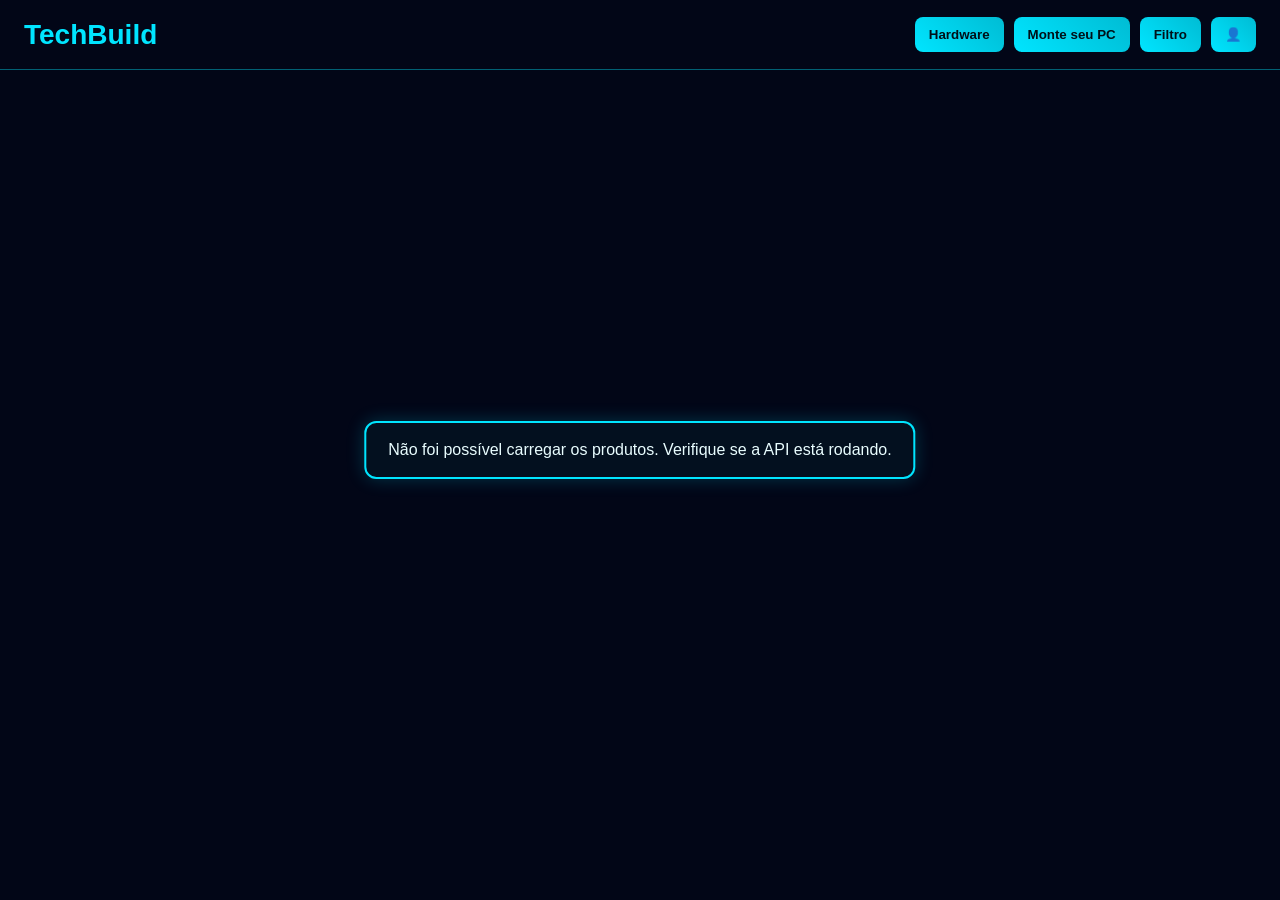
<file: Desktop/PIM/html/index.html>
<!DOCTYPE html>
<html lang="pt-br">
<head>
  <meta charset="UTF-8" />
  <meta name="viewport" content="width=device-width, initial-scale=1.0" />
  <title>TechBuild</title>
  <link rel="stylesheet" href="style.css" />
</head>
<body>

  <div id="overlayLaterais" onclick="fecharTodasLaterais()"></div>

  <header class="topo">
    <div class="logo">TechBuild</div>

    <nav class="menu-topo">
      <button class="btn-topo" onclick="pagina('hardware')">Hardware</button>
      <button class="btn-topo" onclick="pagina('monte')">Monte seu PC</button>
      <button class="btn-topo" onclick="toggleFiltro()">Filtro</button>
      <button id="btnCarrinhoTopo" class="btn-topo" onclick="toggleCarrinho()">Carrinho</button>
      <button class="btn-topo btn-usuario" onclick="toggleUsuario()">👤</button>
    </nav>
  </header>

  <aside id="filtro" class="painel-lateral filtro">
    <button class="btn-fechar" onclick="toggleFiltro()">✕</button>

    <h2>Filtro</h2>

      <div class="bloco-filtro">
        <label class="label-filtro">Preço</label>

        <div class="range-wrapper">

          <div class="range-duplo">
            <input type="range" id="rangeMin" min="0" max="30000" value="0">
            <input type="range" id="rangeMax" min="0" max="30000" value="30000">
          </div>

          <p id="valorRange"></p>

        </div>
      </div>

      <div class="range-legenda">
        <span>R$ 0</span>
        <span id="valorRangeTexto">R$ 30000</span>
      </div>
    </div>
  </aside>

  <aside id="carrinho" class="painel-lateral carrinho">
    <button class="btn-fechar" onclick="toggleCarrinho()">✕</button>

    <h2>Carrinho</h2>

    <div class="carrinho-secao">
      <h3>Produtos avulsos</h3>
      <ul id="listaCarrinho"></ul>
    </div>

    <div class="carrinho-secao">
      <h3>PC montado</h3>
      <ul id="listaCarrinhoPC"></ul>
    </div>

    <p id="totalCarrinho" class="total-carrinho">Total: R$ 0</p>
    <button class="btn-login" onclick="finalizarCompra()">Finalizar compra</button>
  </aside>

  <aside id="usuarioBarra" class="painel-lateral usuario-barra">
    <button class="btn-fechar" onclick="toggleUsuario()">✕</button>

    <h2>Login</h2>
    <div id="infoUsuario" style="margin-bottom: 15px;">
      <div id="usuarioNome" style="font-weight: bold;"></div>
      <div id="usuarioEmail" style="font-size: 12px; opacity: 0.7;"></div>
    </div>

    <div id="usuarioLogadoArea" style="display:none;">
      <p id="textoUsuarioLogado"></p>
      <button class="btn-login" onclick="mostrarMinhasCompras()">Minhas compras</button>
      <button id="btnPainelAdmin" class="btn-login" onclick="abrirPainelAdmin()" style="display:none;">Painel de controle</button>
      <button class="btn-criar-menor" onclick="logout()">Sair</button>
    </div>

    <div id="loginArea">
      <label>Email</label>
      <input type="email" id="loginEmail" class="campo-login">

      <label>Senha</label>
      <input type="password" id="loginSenha" class="campo-login">

      <button class="btn-login" onclick="fazerLogin()">Login</button>
      <button class="btn-criar-menor" onclick="mostrarCriarConta()">Criar conta</button>
    </div>

    <div id="criarContaArea" style="display:none;">
      <h3>Criar conta</h3>

      <label>Nome</label>
      <input id="criarNome" class="campo-login" placeholder="Nome de usuário"> <!-- 🔥 ADD -->

      <label>Email</label>
      <input type="email" id="criarEmail" class="campo-login">

      <label>Senha</label>
      <input type="password" id="criarSenha" class="campo-login">

      <label>Confirmar senha</label>
      <input type="password" id="confirmarSenha" class="campo-login">

      <button class="btn-login" onclick="criarConta()">Criar conta</button>
      <button class="btn-criar-menor" onclick="voltarLogin()">Voltar</button>
    </div>

    <div id="minhasComprasArea" style="display:none;">
      <h3>Minhas compras</h3>
      <div id="listaMinhasCompras"></div>
      <button class="btn-criar-menor" onclick="voltarUsuarioNormal()">Voltar</button>
    </div>
  </aside>

  <div id="toast" class="toast"></div>
  <div id="msg" class="msg-centro"></div>

  <main id="hardware" class="pagina pagina-ativa">
    <section id="produtos" class="grid-produtos"></section>
  </main>

  <main id="monte" class="pagina">
    <section class="cabecalho-monte">
      <h2>Monte seu PC</h2>

      <div class="botoes-fixos">
        <button onclick="filtrarTipoMonte('CPU')">CPU</button>
        <button onclick="filtrarTipoMonte('GPU')">GPU</button>
        <button onclick="filtrarTipoMonte('RAM')">Memória RAM</button>
        <button onclick="filtrarTipoMonte('PlacaMae')">Placa-mãe</button>
        <button onclick="filtrarTipoMonte('SSD')">SSD</button>
        <button onclick="filtrarTipoMonte('HD')">HD</button>
        <button onclick="filtrarTipoMonte('SSDNVME')">NVMe</button>
        <button onclick="filtrarTipoMonte('Fonte')">Fonte</button>
        <button onclick="filtrarTipoMonte('Gabinete')">Gabinete</button>
      </div>

      <div class="barra-busca-estoque" style="
          background:#020617;
          padding:10px 0;
          margin-top:10px;
        ">
        <input 
          type="text" 
          id="buscaMonte" 
          placeholder="Buscar produto por nome..."
          class="campo-login"
          oninput="filtrarProdutosMonte()"
        >
      </div>
    </section>

    <section id="produtosMonte" class="grid-produtos"></section>
    
    <section class="resumo-monte">
      <h3>Seu PC</h3>
      <ul id="listaMonte"></ul>

      <p id="totalMonte" class="total-carrinho">Total do PC: R$ 0</p>

      <button class="btn-finalizar" onclick="finalizarPC()">
        Adicionar montagem ao carrinho
      </button>
    </section>
  </main>

  <main id="painel" class="pagina">
    <section class="cabecalho-monte">
      <h2>Painel de Controle</h2>

      <div class="botoes-fixos">
        <button onclick="mostrarSecaoPainel('estoque')">Estoque</button>
        <button onclick="mostrarSecaoPainel('novoProduto')">Novo produto</button>
        <button onclick="mostrarSecaoPainel('criarAdmin')">Criar Admin</button>
        <button onclick="mostrarSecaoPainel('vendas')">Vendas</button>
      </div>

      <div class="barra-busca-estoque" style="
          background:#020617;
          padding:10px 0;
          margin-top:10px;
        ">
        <input 
          type="text" 
          id="buscaVendas" 
          placeholder="Buscar por ID, nome ou email..."
          class="campo-login"
          oninput="filtrarVendas()"
        >
        <input
          type="text"
          id="buscaEstoque"
          placeholder="Buscar por nome ou ID..."
          class="campo-login"
          oninput="filtrarEstoque()"
          style="display:none;"
        >
      </div>
    </section>
      <div id="secaoVendas" class="pagina">
    <h2>Histórico de Vendas</h2>
    <table class="tabela-estoque">
      <thead>
        <tr>
          <th>ID</th>
          <th>Itens</th>
          <th>Qtd total</th>
          <th>Total</th>
          <th>Status</th>
          <th>Data</th>   
        </tr>
      </thead>
      <tbody id="tabelaVendas"></tbody>
    </table>

  </div>
    <div id="secaoEstoque" style="display:block;">
      <div id="listaEstoque"></div>
    </div>

    <div id="secaoNovoProduto" style="display:none;">
      <h3>Novo produto</h3>

      <input id="novoNome" placeholder="Nome" class="campo-login">
      <select id="novoTipo" class="campo-login">
        <option value="CPU">CPU</option>
        <option value="GPU">GPU</option>
        <option value="RAM">RAM</option>
        <option value="PlacaMae">Placa-mãe</option>
        <option value="SSD">SSD</option>
        <option value="HD">HD</option>
        <option value="SSDNVME">NVMe</option>
        <option value="Fonte">Fonte</option>
        <option value="Gabinete">Gabinete</option>
      </select>
      <input id="novoPreco" type="number" placeholder="Preço" class="campo-login">
      <input id="novoSocket" placeholder="Socket" class="campo-login">
      <input id="novoConsumo" type="number" placeholder="Consumo energia" class="campo-login">
      <input id="novoQuantidade" type="number" placeholder="Quantidade" class="campo-login">
      <input id="novoPotencia" type="number" placeholder="Potência (apenas fonte)" class="campo-login">
      <input type="file" id="novoImagemFile" accept="image/png, image/jpeg" class="input-file">

      <button class="btn-login" onclick="criarProduto()">Criar produto</button>
    </div>

    <div id="secaoCriarAdmin" style="display:none;">
      <h3>Criar administrador</h3>

      <label>Email</label>
      <input type="email" id="adminEmail" class="campo-login">

      <label>Senha</label>
      <input type="password" id="adminSenha" class="campo-login">

      <label>Confirmar senha</label>
      <input type="password" id="adminConfirmarSenha" class="campo-login">

      <button class="btn-login" onclick="criarAdmin()">Criar Admin</button>
    </div>
  </main>

  <script>
    const API = "https://localhost:7011/api/Produtos";

    let produtos = [];
    let carrinho = [];
    let carrinhoPC = [];
    let monte = [];
    let tipoAtualMonte = null;
    let usuarioLogado = null;
    let produtosEstoque = [];
    let produtoEditandoId = null;
    let vendasCache = [];

    function corStatus(status) {
      if (status === "Concluida") return "#00ff88";
      if (status === "Cancelada") return "#ff4d4d";
      if (status === "Parcial") return "#ffaa00";
      return "#ccc";
    }

    function toggleVenda(compraId) {
      const el = document.getElementById(`detalhe-${compraId}`);
      if (!el) return;

      el.style.display = el.style.display === "none" ? "table-row" : "none";
    }

    function isAdminLogin() {
      return !!(usuarioLogado && usuarioLogado.isAdmin === true);
    }

    function abrirOverlay() {
      document.getElementById("overlayLaterais").classList.add("ativo");
    }

    function fecharOverlay() {
      document.getElementById("overlayLaterais").classList.remove("ativo");
    }

    function resetarBarraUsuario() {
      document.getElementById("minhasComprasArea").style.display = "none";
      document.getElementById("criarContaArea").style.display = "none";

      const btnPainelAdmin = document.getElementById("btnPainelAdmin");

      if (usuarioLogado) {
        document.getElementById("usuarioLogadoArea").style.display = "block";
        document.getElementById("loginArea").style.display = "none";
        btnPainelAdmin.style.display = isAdminLogin() ? "block" : "none";
      } else {
        document.getElementById("usuarioLogadoArea").style.display = "none";
        document.getElementById("loginArea").style.display = "block";
        btnPainelAdmin.style.display = "none";
      }
    }

    function fecharTodasLaterais() {
      document.getElementById("filtro").classList.remove("ativo");
      document.getElementById("carrinho").classList.remove("ativo");
      document.getElementById("usuarioBarra").classList.remove("ativo");
      fecharOverlay();
      resetarBarraUsuario();
    }

    function toggleFiltro() {
      const el = document.getElementById("filtro");
      const vaiAbrir = !el.classList.contains("ativo");
      fecharTodasLaterais();

      if (vaiAbrir) {
        el.classList.add("ativo");
        abrirOverlay();
      }
    }

    function toggleCarrinho() {
      const el = document.getElementById("carrinho");
      const vaiAbrir = !el.classList.contains("ativo");
      fecharTodasLaterais();

      if (vaiAbrir) {
        el.classList.add("ativo");
        abrirOverlay();
      }
    }

    function toggleUsuario() {
      const el = document.getElementById("usuarioBarra");
      const vaiAbrir = !el.classList.contains("ativo");
      fecharTodasLaterais();

      if (vaiAbrir) {
        resetarBarraUsuario();

        let usuario = null;

        try {
          usuario = JSON.parse(localStorage.getItem("usuario"));
        } catch {
          usuario = null;
        }

        if (usuario) {
          let nome = usuario.nome || "Usuário";

          // 🔥 adiciona tag de admin
          if (usuario.isAdmin) {
            nome += " (Admin)";
          }

          document.getElementById("usuarioNome").innerText = nome;
          document.getElementById("usuarioEmail").innerText = usuario.email;

        } else {
          document.getElementById("usuarioNome").innerText = "Não logado";
          document.getElementById("usuarioEmail").innerText = "";
        }

        el.classList.add("ativo");
        abrirOverlay();
      }
    }

    function abrirPainelAdmin() {
      if (!isAdminLogin()) {
        msg("Acesso permitido apenas para administrador.");
        return;
      }

      fecharTodasLaterais();
      pagina('painel');
      mostrarSecaoPainel('estoque');
      carregarEstoque();
    }
    async function carregarVendas() {
      try {
        const res = await fetch("https://localhost:7011/api/Vendas");
        const vendas = await res.json();

        vendasCache = vendas;

        if (vendas.length === 0) {
          document.getElementById("tabelaVendas").innerHTML =
            "<tr><td colspan='6'>Nenhuma venda</td></tr>";
          return;
        }

        // 🔥 ESSA LINHA QUE FALTAVA
        renderizarVendas(vendas);

      } catch (e) {
        console.error(e);
      }
    }

      function filtrarVendas() {
        const termo = document.getElementById("buscaVendas").value.toLowerCase();

        const filtradas = vendasCache.filter(v =>
          String(v.compraId).includes(termo) ||
          (v.usuarioNome && v.usuarioNome.toLowerCase().includes(termo))
        );

        renderizarVendas(filtradas);
      }

    function renderizarVendas(vendas) {

      const tabela = document.getElementById("tabelaVendas");
      tabela.innerHTML = "";

      const agrupado = {};

      // 🔥 1. AGRUPAR
      vendas.forEach(v => {
        if (!agrupado[v.compraId]) {
          agrupado[v.compraId] = {
            compraId: v.compraId,
            data: v.data,
            usuario: v.usuarioNome,
            itens: [],
            status: null
          };
        }

        agrupado[v.compraId].itens.push(v);
      });

      // 🔥 2. CALCULAR STATUS
      Object.values(agrupado).forEach((c, index) => {
        const itens = c.itens;

        const todosCancelados = itens.every(i => (i.status || "") === "Cancelada");
        const todosConcluidos = itens.every(i => (i.status || "") === "Concluida");

        if (todosCancelados) c.status = "Cancelada";
        else if (todosConcluidos) c.status = "Concluida";
        else c.status = "Parcial";
      });

      // 🔥 3. RENDERIZAR
      Object.values(agrupado).forEach((c, index) => {

        const total = c.itens.reduce((s, i) => s + (i.preco * i.quantidade), 0);
        const quantidadeTotal = c.itens.reduce((s, i) => s + i.quantidade, 0);
        let itensVenda = c.itens.filter(i => i.origem === "Carrinho");
        let itensPC = c.itens.filter(i => i.origem === "MontePC");


        tabela.innerHTML += `
          <tr onclick="toggleVenda(${c.compraId})" class="linha-venda ${index % 2 === 0 ? 'par' : 'impar'}">
            <td>#${String(c.compraId).padStart(6, '0')}</td>
            <td>${c.itens.length} item(s)</td>
            <td>${quantidadeTotal}</td>
            <td>R$ ${total.toLocaleString("pt-BR")}</td>
            <td style="color:${corStatus(c.status)}">${c.status}</td>
            <td>${c.data ? new Date(c.data).toLocaleString("pt-BR") : "-"}</td>
          </tr>

          <tr id="detalhe-${c.compraId}" style="display:none;">
            <td colspan="6">
              <div class="detalhe-venda">

                <p><b>Usuário:</b> ${c.usuario || "Desconhecido"}</p>

                ${itensVenda.length > 0 ? `
                  <p style="margin-top:10px;"><b>🛒 Venda:</b></p>
                  ${itensVenda.map(i => `
                    <p>• ${i.produtoNome} x${i.quantidade} - R$ ${i.preco.toLocaleString("pt-BR")}</p>
                  `).join("")}
                ` : ""}

                ${itensPC.length > 0 ? `
                  <p style="margin-top:10px;"><b>🖥️ Monte seu PC:</b></p>
                  ${itensPC.map(i => `
                    <p>• ${i.produtoNome} x${i.quantidade} - R$ ${i.preco.toLocaleString("pt-BR")}</p>
                  `).join("")}
                ` : ""}

                <p style="margin-top:10px;"><b>Total:</b> R$ ${total.toLocaleString("pt-BR")}</p>

                ${c.status !== "Cancelada" ? `
                  <button onclick="event.stopPropagation(); cancelarCompra(${c.compraId})">
                    Cancelar compra
                  </button>
                ` : `<span style="color:red">Cancelada</span>`}

              </div>
            </td>
                      </tr>
        `;
      });
    }

    function mostrarSecaoPainel(secao) {
      document.getElementById("secaoEstoque").style.display = "none";
      document.getElementById("secaoNovoProduto").style.display = "none";
      document.getElementById("secaoCriarAdmin").style.display = "none";
      document.getElementById("secaoVendas").style.display = "none"; // 🔥 ADD

      // Ocultar todas as barras de busca
      document.getElementById("buscaVendas").style.display = "none";
      document.getElementById("buscaEstoque").style.display = "none";

      if (secao === "estoque") {
        document.getElementById("secaoEstoque").style.display = "block";
        document.getElementById("buscaEstoque").style.display = "block";
        carregarEstoque();
      }

      if (secao === "novoProduto") {
        document.getElementById("secaoNovoProduto").style.display = "block";
      }

      if (secao === "criarAdmin") {
        document.getElementById("secaoCriarAdmin").style.display = "block";
      }

      // 🔥 NOVO
      if (secao === "vendas") {
        document.getElementById("secaoVendas").style.display = "block";
        document.getElementById("buscaVendas").style.display = "block";
        carregarVendas();
      }
    }

    function precisaEstarLogado() {
      if (!usuarioLogado) {
        msg("Você precisa fazer login antes.");
        return true;
      }
      return false;
    }

    function atualizarVisibilidadeCarrinho() {
      const btnCarrinho = document.getElementById("btnCarrinhoTopo");
      if (!btnCarrinho) return;

      btnCarrinho.style.display = usuarioLogado ? "inline-block" : "none";
    }

    function atualizarAreaUsuario() {
      const areaLogado = document.getElementById("usuarioLogadoArea");
      const loginArea = document.getElementById("loginArea");
      const criarContaArea = document.getElementById("criarContaArea");
      const minhasComprasArea = document.getElementById("minhasComprasArea");
      const texto = document.getElementById("textoUsuarioLogado");
      const btnPainelAdmin = document.getElementById("btnPainelAdmin");

      if (usuarioLogado) {
        areaLogado.style.display = "block";
        loginArea.style.display = "none";
        criarContaArea.style.display = "none";
        minhasComprasArea.style.display = "none";
        btnPainelAdmin.style.display = isAdminLogin() ? "block" : "none";
      } else {
        areaLogado.style.display = "none";
        loginArea.style.display = "block";
        criarContaArea.style.display = "none";
        minhasComprasArea.style.display = "none";
        btnPainelAdmin.style.display = "none";
      }
    }

    function logout() {
      usuarioLogado = null;
      localStorage.removeItem("usuario");

      carrinho = [];
      carrinhoPC = [];
      monte = [];

      atualizarCarrinho();
      atualizarMonte();

      atualizarAreaUsuario();
      atualizarVisibilidadeCarrinho();

      fecharTodasLaterais();
      pagina('hardware');

      msg("Logout realizado com sucesso.");
    }

    function mostrarCriarConta() {
      document.getElementById("loginArea").style.display = "none";
      document.getElementById("criarContaArea").style.display = "block";
      document.getElementById("usuarioLogadoArea").style.display = "none";
      document.getElementById("minhasComprasArea").style.display = "none";
    }

    function voltarLogin() {
      document.getElementById("criarContaArea").style.display = "none";
      document.getElementById("loginArea").style.display = "block";
    }

    function voltarUsuarioNormal() {
      document.getElementById("minhasComprasArea").style.display = "none";
      atualizarAreaUsuario();
    }

    async function criarConta() {
      const nome = document.getElementById("criarNome").value.trim();
      const email = document.getElementById("criarEmail").value.trim();
      const senha = document.getElementById("criarSenha").value.trim();
      const confirmarSenha = document.getElementById("confirmarSenha").value.trim();

      if (!nome || !email || !senha || !confirmarSenha) {
        msg("Preencha todos os campos.");
        return;
      }

      if (nome.length < 3) {
        msg("O nome deve ter no mínimo 3 caracteres.");
        return;
      }

      if (!email.endsWith("@gmail.com") && !email.endsWith("@hotmail.com")) {
        msg("Email inválido. Use apenas @gmail.com ou @hotmail.com.");
        return;
      }

      if (senha.length < 5) {
        msg("A senha deve ter no mínimo 5 caracteres.");
        return;
      }

      const senhaValida = /^[A-Za-z0-9!@#$%^&*()_\-+=\[\]{};:,.?/\\|]+$/;
      if (!senhaValida.test(senha)) {
        msg("A senha só pode conter caracteres válidos.");
        return;
      }

      if (senha !== confirmarSenha) {
        msg("As senhas não coincidem.");
        return;
      }

      try {
        const res = await fetch("https://localhost:7011/api/Usuarios/criar-conta", {
          method: "POST",
          headers: { "Content-Type": "application/json" },
          body: JSON.stringify({ nome, email, senha }) // 🔥 ADD NOME AQUI
        });

        const data = await res.json();

        if (!res.ok) {
          msg(data.mensagem || "Não foi possível criar a conta.");
          return;
        }

        msg("Conta criada com sucesso.");

        // limpa campos
        document.getElementById("criarNome").value = "";
        document.getElementById("criarEmail").value = "";
        document.getElementById("criarSenha").value = "";
        document.getElementById("confirmarSenha").value = "";

        voltarLogin();

      } catch (e) {
        msg("Erro ao criar conta.");
        console.error(e);
      }
    }

    async function fazerLogin() {
      const email = document.getElementById("loginEmail").value.trim();
      const senha = document.getElementById("loginSenha").value.trim();

      if (!email || !senha) {
        msg("Preencha email e senha.");
        return;
      }

      try {
        const res = await fetch("https://localhost:7011/api/Usuarios/login", {
          method: "POST",
          headers: { "Content-Type": "application/json" },
          body: JSON.stringify({ email, senha })
        });

        const data = await res.json();

        if (!res.ok) {
          msg(data.mensagem || "Senha inválida.");
          return;
        }

        localStorage.setItem("usuario", JSON.stringify(data));

        // 🔥 ESSENCIAL
        usuarioLogado = data;
        atualizarVisibilidadeCarrinho();

        msg("Login realizado com sucesso.");

        toggleUsuario();

      } catch (e) {
        msg("Erro ao fazer login.");
        console.error(e);
      }
    }

    async function criarAdmin() {
      if (!isAdminLogin()) {
        msg("Apenas administrador pode criar outro administrador.");
        return;
      }

      const email = document.getElementById("adminEmail").value.trim();
      const senha = document.getElementById("adminSenha").value.trim();
      const confirmarSenha = document.getElementById("adminConfirmarSenha").value.trim();

      if (!email || !senha || !confirmarSenha) {
        msg("Preencha todos os campos.");
        return;
      }

      if (!email.endsWith("@gmail.com") && !email.endsWith("@hotmail.com")) {
        msg("Email inválido. Use apenas @gmail.com ou @hotmail.com.");
        return;
      }

      if (senha.length < 5) {
        msg("A senha deve ter no mínimo 5 caracteres.");
        return;
      }

      const senhaValida = /^[A-Za-z0-9!@#$%^&*()_\-+=\[\]{};:,.?/\\|]+$/;
      if (!senhaValida.test(senha)) {
        msg("A senha só pode conter letras, números e caracteres especiais permitidos.");
        return;
      }

      if (senha !== confirmarSenha) {
        msg("As senhas não coincidem.");
        return;
      }

      try {
        const res = await fetch("https://localhost:7011/api/Usuarios/criar-admin", {
          method: "POST",
          headers: { "Content-Type": "application/json" },
          body: JSON.stringify({
            adminId: usuarioLogado.id,
            email,
            senha,
            confirmarSenha
          })
        });

        const data = await res.json();

        if (!res.ok) {
          msg(data.mensagem || "Não foi possível criar o administrador.");
          return;
        }

        msg("Administrador criado com sucesso.");
        document.getElementById("adminEmail").value = "";
        document.getElementById("adminSenha").value = "";
        document.getElementById("adminConfirmarSenha").value = "";
      } catch (e) {
        msg("Erro ao criar administrador.");
        console.error(e);
      }
    }

    async function carregar() {
      try {
        const res = await fetch(API);
        if (!res.ok) throw new Error("Falha ao carregar produtos.");
        produtos = await res.json();
        mostrarHardware(produtos);
      } catch (e) {
        msg("Não foi possível carregar os produtos. Verifique se a API está rodando.");
        console.error(e);
      }
      if (!tipoAtualMonte) {
      mostrarMonte(produtos); // 🔥 mostra tudo
    }
    }

    function pagina(nome) {
      document.getElementById("hardware").classList.remove("pagina-ativa");
      document.getElementById("monte").classList.remove("pagina-ativa");
      document.getElementById("painel").classList.remove("pagina-ativa");
      document.getElementById(nome).classList.add("pagina-ativa");

      // Quando abrir o painel, carregar vendas
      if (nome === "painel") {
        mostrarSecaoPainel("vendas");
      }
    }

    function toast(texto) {
      msg(texto);
    }

    function msg(texto) {
      const m = document.getElementById("msg");
      m.innerText = texto;
      m.classList.add("ativo");
      setTimeout(() => m.classList.remove("ativo"), 2400);
    }

    function formatarPreco(valor) {
      return Number(valor).toLocaleString("pt-BR");
    }

    function nomeTipoExibicao(tipo) {
      if (tipo === "RAM" || tipo === "Memoria RAM") return "Memória RAM";
      if (tipo === "PlacaMae") return "Placa-mãe";
      if (tipo === "SSDNVME") return "NVMe";
      return tipo;
    }

    function tipoEquivalente(tipo) {
      if (tipo === "RAM" || tipo === "Memoria RAM") return "RAM";
      return tipo;
    }

    function imgSrc(p) {
      return p.imagemUrl || "";
    }

    function mostrarHardware(lista) {
      const div = document.getElementById("produtos");
      div.innerHTML = "";

      lista.forEach((p) => {
        div.innerHTML += `
          <div class="card">
            <img loading="lazy" src="${imgSrc(p)}" alt="${p.nome}">
            <h3>${p.nome}</h3>
            <p>${nomeTipoExibicao(p.tipo)}</p>
            <p class="preco">R$ ${formatarPreco(p.preco)}</p>
            <button onclick='addCarrinho(${JSON.stringify(p)})'>Comprar</button>
          </div>
        `;
      });
    }

    function addCarrinho(p) {
      if (precisaEstarLogado()) return;

      carrinho.push(p);
      atualizarCarrinho();
      toast("Produto adicionado ao carrinho.");
    }

    function atualizarCarrinho() {
      const lista = document.getElementById("listaCarrinho");
      const listaPC = document.getElementById("listaCarrinhoPC");
      const total = document.getElementById("totalCarrinho");

      lista.innerHTML = "";
      listaPC.innerHTML = "";

      let soma = 0;

      carrinho.forEach((p, i) => {
        soma += Number(p.preco);
        lista.innerHTML += `
          <li>
            ${p.nome} - R$ ${formatarPreco(p.preco)}
            <button class="btn-mini" onclick="removerCarrinho(${i})">Remover</button>
          </li>
        `;
      });

      carrinhoPC.forEach((p, i) => {
        soma += Number(p.preco);
        listaPC.innerHTML += `
          <li>
            ${p.nome} - R$ ${formatarPreco(p.preco)}
            <button class="btn-mini" onclick="removerCarrinhoPC(${i})">Remover</button>
          </li>
        `;
      });

      total.innerText = "Total: R$ " + formatarPreco(soma);
    }

    function removerCarrinho(index) {
      carrinho.splice(index, 1);
      atualizarCarrinho();
      toast("Item removido do carrinho.");
    }

    function removerCarrinhoPC(index) {
      carrinhoPC.splice(index, 1);
      atualizarCarrinho();
      toast("Item removido do carrinho.");
    }

    function filtrarTipoMonte(tipo) {
      tipoAtualMonte = tipo;

      const precoMax = Number(document.getElementById("rangeMax").value);
      const termoBusca = document.getElementById("buscaMonte").value.toLowerCase();

      const lista = produtos.filter((p) => {
        const correspondeTipo = tipoEquivalente(p.tipo) === tipo;
        const correspondePreco = Number(p.preco) <= precoMax;
        const correspondeNome = !termoBusca || (p.nome && p.nome.toLowerCase().includes(termoBusca));
        return correspondeTipo && correspondePreco && correspondeNome;
      });

      mostrarMonte(lista);
    }

    function filtrarProdutosMonte() {
      const termoBusca = document.getElementById("buscaMonte").value.toLowerCase();
      const precoMax = Number(document.getElementById("rangeMax").value);

      let lista;
      if (tipoAtualMonte) {
        lista = produtos.filter((p) => {
          const correspondeTipo = tipoEquivalente(p.tipo) === tipoAtualMonte;
          const correspondePreco = Number(p.preco) <= precoMax;
          const correspondeNome = !termoBusca || (p.nome && p.nome.toLowerCase().includes(termoBusca));
          return correspondeTipo && correspondePreco && correspondeNome;
        });
      } else {
        lista = produtos.filter((p) => {
          const correspondePreco = Number(p.preco) <= precoMax;
          const correspondeNome = !termoBusca || (p.nome && p.nome.toLowerCase().includes(termoBusca));
          return correspondePreco && correspondeNome;
        });
      }

      mostrarMonte(lista);
    }

    function mostrarMonte(lista) {
      const div = document.getElementById("produtosMonte");
      div.innerHTML = "";

      lista.forEach((p) => {
        const qtd = quantidadeProdutoNoMonte(p.nome);
        const nomeTipo = nomeTipoExibicao(p.tipo);
        const tipoBase = tipoEquivalente(p.tipo);
        const tipoQtd = ["RAM", "SSD", "HD", "SSDNVME"];

        if (tipoQtd.includes(tipoBase)) {
          div.innerHTML += `
            <div class="card">
              <img loading="lazy" src="${imgSrc(p)}" alt="${p.nome}">
              <h3>${p.nome}</h3>
              <p>${nomeTipo}</p>
              <p class="preco">R$ ${formatarPreco(p.preco)}</p>
              <div class="controle-qtd">
                <button onclick='removerUnidadeMonte(${JSON.stringify(p)})'>-</button>
                <span class="qtd-badge">${qtd}</span>
                <button onclick='adicionarUnidadeMonte(${JSON.stringify(p)})'>+</button>
              </div>
            </div>
          `;
        } else {
          const jaSelecionado = qtd > 0;
          div.innerHTML += `
            <div class="card">
              <img loading="lazy" src="${imgSrc(p)}" alt="${p.nome}">
              <h3>${p.nome}</h3>
              <p>${nomeTipo}</p>
              <p class="preco">R$ ${formatarPreco(p.preco)}</p>
              ${
                jaSelecionado
                  ? `<button class="btn-remover" onclick='toggleSelecionadoSimples(${JSON.stringify(p)})'>Remover</button>`
                  : `<button onclick='toggleSelecionadoSimples(${JSON.stringify(p)})'>Adicionar</button>`
              }
            </div>
          `;
        }
      });
    }

    function quantidadeProdutoNoMonte(nome) {
      return monte.filter((x) => x.nome === nome).length;
    }

    function contarTiposNoMonte(tipos) {
      return monte.filter((x) => tipos.includes(tipoEquivalente(x.tipo))).length;
    }

    function validarFonteSuportaSetup(pecas, novaFonte = null) {
      let fonte = novaFonte;

      if (!fonte) {
        fonte = pecas.find((p) => tipoEquivalente(p.tipo) === "Fonte");
      }

      if (!fonte) return true;

      const potencia = Number(fonte.potencia || 0);

      const consumoTotal = pecas.reduce(
        (soma, p) => soma + Number(p.consumoEnergia || 0),
        0
      );

      const potenciaMinima = Math.ceil(consumoTotal * 1.3);

      if (potencia < potenciaMinima) {
        msg(`A fonte selecionada não suporta esta configuração. É necessária uma fonte de pelo menos ${potenciaMinima}W.`);
        return false;
      }

      return true;
    }

    function validarTipo(tipo) {
      const qtd = monte.filter((x) => tipoEquivalente(x.tipo) === tipo).length;
      const qtdSSDHD = contarTiposNoMonte(["SSD", "HD"]);
      const qtdNVME = contarTiposNoMonte(["SSDNVME"]);

      if (tipo === "CPU" && qtd >= 1) {
        msg("É permitido apenas 1 processador na montagem.");
        return false;
      }

      if (tipo === "GPU" && qtd >= 1) {
        msg("É permitida apenas 1 placa de vídeo na montagem.");
        return false;
      }

      if (tipo === "PlacaMae" && qtd >= 1) {
        msg("É permitida apenas 1 placa-mãe na montagem.");
        return false;
      }

      if (tipo === "Fonte" && qtd >= 1) {
        msg("É permitida apenas 1 fonte na montagem.");
        return false;
      }

      if (tipo === "Gabinete" && qtd >= 1) {
        msg("É permitido apenas 1 gabinete na montagem.");
        return false;
      }

      if (tipo === "RAM" && qtd >= 4) {
        msg("É permitido no máximo 4 módulos de memória RAM.");
        return false;
      }

      if ((tipo === "SSD" || tipo === "HD") && qtdSSDHD >= 4) {
        msg("É permitido no máximo 4 unidades somando SSD e HD.");
        return false;
      }

      if (tipo === "SSDNVME" && qtdNVME >= 2) {
        msg("É permitido no máximo 2 SSDs NVMe.");
        return false;
      }

      return true;
    }

    function toggleSelecionadoSimples(p) {
      if (precisaEstarLogado()) return;

      const jaSelecionado = monte.some((x) => x.nome === p.nome);
      const tipo = tipoEquivalente(p.tipo);

      if (jaSelecionado) {
        monte = monte.filter((x) => x.nome !== p.nome);
        toast("Peça removida da montagem.");
      } else {
        if (!validarTipo(tipo)) return;

        if (tipo === "Fonte") {
          const pecasSemFonteAtual = monte.filter(
            (x) => tipoEquivalente(x.tipo) !== "Fonte"
          );

          if (!validarFonteSuportaSetup(pecasSemFonteAtual, p)) return;

          monte = pecasSemFonteAtual;
          monte.push(p);
        } else {
          const tentativa = [...monte, p];
          if (!validarFonteSuportaSetup(tentativa)) return;

          monte.push(p);
        }

        toast("Peça adicionada ao seu PC.");
      }

      atualizarMonte();
      mostrarMonte(produtos.filter((x) => tipoEquivalente(x.tipo) === tipo));
    }

    function adicionarUnidadeMonte(p) {
      if (precisaEstarLogado()) return;

      const tipo = tipoEquivalente(p.tipo);
      if (!validarTipo(tipo)) return;

      const tentativa = [...monte, p];
      if (!validarFonteSuportaSetup(tentativa)) return;

      monte.push(p);
      atualizarMonte();
      mostrarMonte(produtos.filter((x) => tipoEquivalente(x.tipo) === tipo));
      toast("Unidade adicionada à montagem.");
    }

    function removerUnidadeMonte(p) {
      const index = monte.findIndex((x) => x.nome === p.nome);
      if (index === -1) return;

      monte.splice(index, 1);
      atualizarMonte();
      mostrarMonte(produtos.filter((x) => tipoEquivalente(x.tipo) === tipoEquivalente(p.tipo)));
      toast("Unidade removida da montagem.");
    }

    function atualizarMonte() {
      const lista = document.getElementById("listaMonte");
      const total = document.getElementById("totalMonte");

      lista.innerHTML = "";

      let soma = 0;

      monte.forEach((p) => {
        soma += Number(p.preco);
      });

      const agrupados = {};

      monte.forEach((p) => {
        if (!agrupados[p.nome]) {
          agrupados[p.nome] = {
            produto: p,
            quantidade: 0
          };
        }
        agrupados[p.nome].quantidade++;
      });

      Object.values(agrupados).forEach((item) => {
        const p = item.produto;
        const qtd = item.quantidade;
        const subtotal = Number(p.preco) * qtd;

        lista.innerHTML += `
          <li>
            ${p.nome} ${qtd > 1 ? `x${qtd}` : ""} - R$ ${formatarPreco(subtotal)}
            <button class="btn-mini" onclick='removerUnidadeMonte(${JSON.stringify(p)})'>-</button>
          </li>
        `;
      });

      total.innerText = "Total do PC: R$ " + formatarPreco(soma);
    }

    function finalizarPC() {
      if (precisaEstarLogado()) return;

      if (monte.length === 0) {
        msg("Adicione ao menos uma peça antes de finalizar a montagem.");
        return;
      }

      if (!montagemCompleta()) {
        msg("Para finalizar a montagem, é necessário adicionar todos os componentes obrigatórios: processador, placa-mãe, memória RAM, armazenamento, fonte e gabinete.");
        return;
      }

      carrinhoPC.push(...monte);
      monte = [];
      atualizarMonte();
      atualizarCarrinho();
      document.getElementById("produtosMonte").innerHTML = "";
      msg("Montagem adicionada ao carrinho.");
    }

    function montagemCompleta() {
      const obrigatorios = ["CPU", "PlacaMae", "RAM", "Fonte", "Gabinete"];

      for (const tipo of obrigatorios) {
        const existe = monte.some((p) => tipoEquivalente(p.tipo) === tipo);
        if (!existe) return false;
      }

      const temArmazenamento =
        monte.some((p) => tipoEquivalente(p.tipo) === "SSD") ||
        monte.some((p) => tipoEquivalente(p.tipo) === "HD") ||
        monte.some((p) => tipoEquivalente(p.tipo) === "SSDNVME");

      return temArmazenamento;
    }

    function agruparItensCompra(lista, origem) {
      const agrupados = {};

      lista.forEach((p) => {
        const chave = p.nome + "|" + origem;

        if (!agrupados[chave]) {
          agrupados[chave] = {
            produtoNome: p.nome,
            produtoTipo: p.tipo,
            preco: Number(p.preco),
            quantidade: 0,
            origem: origem
          };
        }

        agrupados[chave].quantidade++;
      });

      return Object.values(agrupados);
    }

  async function finalizarCompra() {
    const usuario = JSON.parse(localStorage.getItem("usuario"));

    if (!usuario || !usuario.id) {
      msg("Faça login para finalizar a compra.");
      return;
    }

    const itensAvulsos = agruparItensCompra(carrinho, "Carrinho");
    const itensPc = agruparItensCompra(carrinhoPC, "MontePC");
    const todosItens = [...itensAvulsos, ...itensPc];

    if (!todosItens.length) {
      msg("Seu carrinho está vazio.");
      return;
    }

    try {
      const res = await fetch("https://localhost:7011/api/Compras/finalizar", {
        method: "POST",
        headers: { "Content-Type": "application/json" },
        body: JSON.stringify({
          usuarioId: usuario.id,
          itens: todosItens
        })
      });

      const data = await res.json();

      if (!res.ok) {
        msg(data.mensagem || "Não foi possível finalizar a compra.");
        return;
      }

      carrinho = [];
      carrinhoPC = [];
      atualizarCarrinho();

      msg("Compra finalizada com sucesso.");

    } catch (e) {
      msg("Erro ao finalizar compra.");
      console.error(e);
    }
  }

    async function mostrarMinhasCompras() {
      if (!usuarioLogado) {
        msg("Faça login para ver suas compras.");
        return;
      }

      try {
        const res = await fetch(`https://localhost:7011/api/Compras/usuario/${usuarioLogado.id}`);
        const compras = await res.json();

        const areaLogado = document.getElementById("usuarioLogadoArea");
        const loginArea = document.getElementById("loginArea");
        const criarContaArea = document.getElementById("criarContaArea");
        const minhasComprasArea = document.getElementById("minhasComprasArea");
        const lista = document.getElementById("listaMinhasCompras");

        areaLogado.style.display = "none";
        loginArea.style.display = "none";
        criarContaArea.style.display = "none";
        minhasComprasArea.style.display = "block";

        lista.innerHTML = "";

        const comprasAtivas = compras.filter(compra => compra.status !== "Cancelada");

        if (!comprasAtivas.length) {
          lista.innerHTML = "<p>Nenhuma compra encontrada.</p>";
          return;
        }

        comprasAtivas.forEach((compra) => {
          const idFormatado = "#" + String(compra.id).padStart(15, "0");

          const itensHtml = compra.itens.map(item => `
            <li>
              ${item.produtoNome} x${item.quantidade} - R$ ${Number(item.preco * item.quantidade).toLocaleString("pt-BR")}
            </li>
          `).join("");

          lista.innerHTML += `
            <div class="bloco-compra">
              <div class="topo-compra">
                <button onclick="toggleItensCompra(${compra.id})">Compra ${idFormatado}</button>
                <button class="btn-remover" onclick="cancelarCompra(${compra.id})">Cancelar compra</button>
              </div>
              <p>Status: ${compra.status}</p>
              <ul id="itens-compra-${compra.id}" style="display:none;">
                ${itensHtml}
              </ul>
            </div>
          `;
        });
      } catch (e) {
        msg("Erro ao carregar compras.");
        console.error(e);
      }
    }

    function toggleItensCompra(id) {
      const ul = document.getElementById(`itens-compra-${id}`);
      ul.style.display = ul.style.display === "none" ? "block" : "none";
    }

    async function cancelarCompra(id) {
      confirmar("Tem certeza que deseja cancelar essa compra?", async () => {
        try {
          const res = await fetch(`https://localhost:7011/api/Compras/cancelar/${id}`, {
            method: "PUT"
          });

          const data = await res.json();

          if (!res.ok) {
            msg(data.mensagem || "Não foi possível cancelar a compra.");
            return;
          }

          msg("Compra cancelada com sucesso.");
          mostrarMinhasCompras();

        } catch (e) {
          msg("Erro ao cancelar compra.");
          console.error(e);
        }
      });
    }

    async function carregarEstoque() {
      try {
        const res = await fetch("https://localhost:7011/api/Produtos");

        if (!res.ok) {
          console.error("Erro HTTP:", res.status);
          return;
        }

        produtosEstoque = await res.json();
        renderEstoque(produtosEstoque);

      } catch (e) {
        console.error("Erro fetch:", e);
        msg("Erro ao carregar estoque.");
      }
    }

    function filtrarEstoque() {
      const termo = document.getElementById("buscaEstoque").value.trim();

      const filtrado = produtosEstoque.filter(p => {

        if (!termo) return true;

        // 🔥 só aceita ID exato
        if (!isNaN(termo)) {
          return String(p.id) === termo;
        }

        // 🔥 nome normal
        return (p.nome || "").toLowerCase().includes(termo.toLowerCase());
      });

      renderEstoque(filtrado);
    }

    function toggleEditarInline(id) {
      if (produtoEditandoId === id) {
        produtoEditandoId = null;
      } else {
        produtoEditandoId = id;
      }

      renderEstoque(produtosEstoque);
    }

    function renderEstoque(lista) {
      const div = document.getElementById("listaEstoque");

      if (!lista.length) {
        div.innerHTML = "<p>Nenhum produto encontrado.</p>";
        return;
      }

      const grupos = {};

      lista.forEach(p => {
        const tipo = p.tipo || "Outros";
        if (!grupos[tipo]) grupos[tipo] = [];
        grupos[tipo].push(p);
      });

      let html = "";

      Object.keys(grupos).forEach(tipo => {
        html += `
          <h3 style="margin-top:20px; color:#00e5ff;">${tipo}</h3>
          <table class="tabela-estoque">
            <thead>
              <tr>
                <th>ID</th>
                <th>Nome</th>
                <th>Preço</th>
                <th>Consumo</th>
                <th>Socket</th>
                <th>Qtd</th>
                <th>Imagem</th>
                <th>Potência</th>
              </tr>
            </thead>
            <tbody>
        `;

        grupos[tipo].forEach(p => {
          html += `
            <tr onclick="toggleEditarInline(${p.id}); event.stopPropagation();">
              <td>${p.id}</td>
              <td>${p.nome || "-"}</td>
              <td>R$ ${Number(p.preco || 0).toLocaleString("pt-BR")}</td>
              <td>${p.consumoEnergia || 0}W</td>
              <td>${p.socket || "-"}</td>
              <td>${p.quantidade || 0}</td>
              <td>${p.imagemUrl ? `<img src="${p.imagemUrl}" style="width:70px;height:70px;object-fit:cover;border-radius:8px;">` : "-"}</td>
              <td>${p.potencia || "-"}</td>
            </tr>
          `;

          if (produtoEditandoId === p.id) {
            html += `
              <tr>
                <td colspan="8">
                  <div class="editar-inline" onclick="event.stopPropagation()">
                    <input id="editNome" value="${p.nome || ""}" placeholder="Nome do produto" class="campo-login">
                    <input id="editPreco" type="number" value="${p.preco || 0}" placeholder="Preço" class="campo-login">
                    <input id="editSocket" value="${p.socket || ""}" placeholder="Socket (ex: AM4)" class="campo-login">
                    <input id="editConsumo" type="number" value="${p.consumoEnergia || 0}" placeholder="Consumo (W)" class="campo-login">
                    <input id="editQuantidade" type="number" value="${p.quantidade || 0}" placeholder="Quantidade" class="campo-login">
                    <input type="file" id="editImagemFile" accept="image/png, image/jpeg" class="campo-login">

                    <button onclick="event.stopPropagation(); salvarEdicaoProduto(${p.id})">Salvar</button>
                    <button onclick="event.stopPropagation(); excluirProduto(${p.id})">Excluir</button>
                  </div>
                </td>
              </tr>
            `;
          }
        });

        html += `
            </tbody>
          </table>
        `;
      });

      div.innerHTML = html;
    }

    async function salvarEdicaoProduto(id) {
      const produtoOriginal = produtosEstoque.find(p => p.id === id);
      if (!produtoOriginal) return;

      const fileInput = document.getElementById("editImagemFile");
      let imagemBase64 = produtoOriginal.imagemUrl || null;

      if (fileInput && fileInput.files.length > 0) {
        const file = fileInput.files[0];

        imagemBase64 = await new Promise(resolve => {
          const reader = new FileReader();
          reader.onload = () => resolve(reader.result);
          reader.readAsDataURL(file);
        });
      }

      const produto = {
        id,
        nome: document.getElementById("editNome").value,
        tipo: produtoOriginal.tipo,
        preco: Number(document.getElementById("editPreco").value),
        socket: document.getElementById("editSocket").value,
        consumoEnergia: Number(document.getElementById("editConsumo").value),
        quantidade: Number(document.getElementById("editQuantidade").value),
        imagemUrl: imagemBase64,
        potencia: produtoOriginal.potencia || null
      };

      try {
        const res = await fetch(`https://localhost:7011/api/Produtos/${id}`, {
          method: "PUT",
          headers: { "Content-Type": "application/json" },
          body: JSON.stringify(produto)
        });

        if (!res.ok) {
          msg("Erro ao salvar.");
          return;
        }

        produtoEditandoId = null;
        msg("Produto atualizado.");
        carregarEstoque();
      } catch {
        msg("Erro ao salvar.");
      }
    }

    function excluirProduto(id) {
      confirmar("Tem certeza que deseja excluir?", async () => {
        await fetch(`${API}/${id}`, { method: "DELETE" });

        msg("Produto excluído");

        await carregar();
        await carregarEstoque();
      });
    }

    async function criarProduto() {
      const nome = document.getElementById("novoNome").value.trim();

      const existe = produtosEstoque.some(p =>
        (p.nome || "").toLowerCase() === nome.toLowerCase()
      );

      if (existe) {
        msg("Já existe um produto com esse nome.");

        // limpa campos
        document.querySelectorAll("#secaoNovoProduto input").forEach(i => i.value = "");
        return;
      }

      const fileInput = document.getElementById("novoImagemFile");
      let imagemBase64 = null;

      if (fileInput.files.length > 0) {
        const file = fileInput.files[0];

        imagemBase64 = await new Promise(resolve => {
          const reader = new FileReader();
          reader.onload = () => resolve(reader.result);
          reader.readAsDataURL(file);
        });
      }

      const produto = {
        nome,
        tipo: document.getElementById("novoTipo").value,
        preco: Number(document.getElementById("novoPreco").value),
        socket: document.getElementById("novoSocket").value,
        consumoEnergia: Number(document.getElementById("novoConsumo").value),
        quantidade: Number(document.getElementById("novoQuantidade").value),
        imagemUrl: imagemBase64,
        potencia: Number(document.getElementById("novoPotencia").value) || null
      };

      try {
        const res = await fetch(API, {
          method: "POST",
          headers: { "Content-Type": "application/json" },
          body: JSON.stringify(produto)
        });

        if (!res.ok) {
          msg("Erro ao criar produto.");
          return;
        }

        msg("Produto criado!");

        // 🔥 atualiza tudo UMA vez só
        await carregar();
        await carregarEstoque();

        // 🔥 atualiza monte se estiver aberto
        if (tipoAtualMonte) {
          filtrarTipoMonte(tipoAtualMonte);
        }

        // 🔥 limpa campos
        document.querySelectorAll("#secaoNovoProduto input").forEach(i => i.value = "");

      } catch {
        msg("Erro ao criar produto.");
      }
    }

    const rangeMin = document.getElementById("rangeMin");
    const rangeMax = document.getElementById("rangeMax");
    const valorRange = document.getElementById("valorRange");
    const valorRangeTexto = document.getElementById("valorRangeTexto");

    function aplicarFiltro() {
      let min = Number(rangeMin.value);
      let max = Number(rangeMax.value);

      if (min > max) [min, max] = [max, min];

      valorRange.innerText = `R$ ${min} até R$ ${max}`;
      valorRangeTexto.innerText = `R$ ${min} - R$ ${max}`;

      const termoBusca = document.getElementById("buscaMonte").value.toLowerCase();

      const filtrados = produtos.filter(p => {
        const correspondePreco = Number(p.preco) >= min && Number(p.preco) <= max;
        const correspondeNome = !termoBusca || (p.nome && p.nome.toLowerCase().includes(termoBusca));
        return correspondePreco && correspondeNome;
      });

      if (document.getElementById("hardware").classList.contains("pagina-ativa")) {
        mostrarHardware(filtrados);
      }

      if (tipoAtualMonte) {
        mostrarMonte(
          filtrados.filter(p => tipoEquivalente(p.tipo) === tipoAtualMonte)
        );
      } else {
        mostrarMonte(filtrados);
      }
    }

    rangeMin.addEventListener("input", aplicarFiltro);
    rangeMax.addEventListener("input", aplicarFiltro);

    document.addEventListener("click", function (e) {
      const dentro = e.target.closest(".editar-inline");

      if (!dentro && produtoEditandoId !== null) {
        produtoEditandoId = null;
        renderEstoque(produtosEstoque);
      }
    });
    let acaoConfirmar = null;

    function confirmar(msgTexto, callback) {
      document.getElementById("confirmTexto").innerText = msgTexto;
      document.getElementById("confirmBox").style.display = "block";
      acaoConfirmar = callback;
    }

    function confirmarAcao(resp) {
      document.getElementById("confirmBox").style.display = "none";

      if (resp && acaoConfirmar) {
        acaoConfirmar();
      }

      acaoConfirmar = null; // 🔥 ADICIONA ISSO
    }
        // 🔥 EXECUTA AO CARREGAR
    // 🔥 EXECUTA AO CARREGAR (VERSÃO CORRETA)
    const usuarioSalvo = JSON.parse(localStorage.getItem("usuario"));

    if (usuarioSalvo) {
      usuarioLogado = usuarioSalvo;
    }

    atualizarAreaUsuario();
    atualizarVisibilidadeCarrinho();
    carregar();
  </script>
  <div id="confirmBox" class="confirm-box" style="display:none;">
  <p id="confirmTexto"></p>
  <button onclick="confirmarAcao(true)">Sim</button>
  <button onclick="confirmarAcao(false)">Não</button>
</div>
</body>
</html>
</file>
<file: Desktop/PIM/html/style.css>
* {
  box-sizing: border-box;
}

body {
  margin: 0;
  font-family: Arial, sans-serif;
  background: #020617;
  color: #ffffff;
}


.logo {
  color: #00e5ff;
  font-size: 28px;
  font-weight: bold;
}

.menu-topo {
  display: flex;
  gap: 10px;
  flex-wrap: wrap;
}

/* BOTÕES */
.btn-topo,
button {
  background: linear-gradient(45deg, #00e5ff, #00bcd4);
  border: none;
  color: #001018;
  padding: 10px 14px;
  border-radius: 8px;
  cursor: pointer;
  font-weight: bold;
  transition: 0.2s ease;
}

.btn-topo:hover,
button:hover {
  transform: scale(1.05);
  box-shadow: 0 0 12px rgba(0, 229, 255, 0.6);
}

/* PÁGINAS */
.pagina {
  display: none;
}

.pagina-ativa {
  display: block;
}

/* GRID */
.grid-produtos {
  display: grid;
  grid-template-columns: repeat(auto-fill, minmax(240px, 1fr));
  gap: 18px;
  padding: 20px;
  align-items: start;
}

/* CARD */
.card {
  background: #03101f;
  border: 1px solid #00e5ff;
  border-radius: 12px;
  padding: 14px;
  transition: 0.2s ease;
  height: 420px;
  display: flex;
  flex-direction: column;
}

.card:hover {
  transform: translateY(-5px);
  box-shadow: 0 0 16px rgba(0, 229, 255, 0.4);
}

/* IMAGEM */
.card img {
  width: 100%;
  height: 180px;
  object-fit: cover;
  border-radius: 8px;
  background: #0f172a;
  flex-shrink: 0;
  margin-bottom: 10px;
}

/* TEXTO */
.card h3 {
  font-size: 18px;
  margin: 8px 0 4px;
  min-height: 44px;
}

.card p {
  margin: 2px 0;
}

/* PREÇO */
.preco {
  color: #7df9ff;
  font-weight: bold;
  margin-top: auto;
}

/* LATERAIS */
.painel-lateral {
  position: fixed;
  top: 0;
  width: 320px;
  height: 100vh;
  background: #03101f;
  z-index: 9999;
  padding: 24px 18px 18px;
  box-shadow: 0 0 18px rgba(0, 0, 0, 0.45);
  overflow-y: auto;
  transition: all 0.35s ease; /* deixa só esse */
}

/* FILTRO */
.filtro {
  left: calc(-320px - 40px);
  border-right: 1px solid #00e5ff;
}

.filtro.ativo {
  left: 0;
}

/* CARRINHO */
.carrinho {
  right: calc(-320px - 40px);
  border-left: 1px solid #00e5ff;
}

.carrinho.ativo {
  right: 0;
}

/* BOTÃO FECHAR */
.btn-fechar {
  position: absolute;
  top: 14px;
  right: 14px;
  width: 34px;
  height: 34px;
  border-radius: 50%;
  background: #00e5ff;
  color: black;
  border: none;
  cursor: pointer;
  font-weight: bold;
}

/* FILTRO */
.bloco-filtro {
  margin-top: 20px;
}

.label-filtro {
  display: block;
  margin-bottom: 14px;
  color: #8befff;
  font-weight: bold;
}

/* SLIDER */
.range-wrapper input[type="range"] {
  width: 100%;
  height: 8px;
  border-radius: 999px;
  background: linear-gradient(90deg, #00e5ff, #00bcd4);
  outline: none;
  appearance: none;
  -webkit-appearance: none;
}

.range-wrapper input[type="range"]::-webkit-slider-thumb {
  width: 18px;
  height: 18px;
  border-radius: 50%;
  background: white;
  border: 3px solid #00e5ff;
  cursor: pointer;
  appearance: none;
  -webkit-appearance: none;
}

.range-wrapper input[type="range"]::-moz-range-thumb {
  width: 18px;
  height: 18px;
  border-radius: 50%;
  background: white;
  border: 3px solid #00e5ff;
  cursor: pointer;
}

.range-legenda {
  display: flex;
  justify-content: space-between;
  margin-top: 10px;
  color: #7df9ff;
}

/* CARRINHO */
.carrinho-secao h3 {
  color: #7df9ff;
}

.total-carrinho {
  color: #7df9ff;
  font-weight: bold;
}

/* MONTE PC */
.botoes-fixos {
  display: flex;
  flex-wrap: wrap;
  gap: 6px; /* menor */
  margin: 10px; /* menor */
}
.botoes-fixos button {
  padding: 5px 10px;
  font-size: 12px;
  border-radius: 6px;
}

.resumo-monte {
  padding: 20px;
}

.controle-qtd {
  display: flex;
  align-items: center;
  gap: 8px;
  margin-top: 10px;
}

.qtd-badge {
  min-width: 32px;
  text-align: center;
  color: #7df9ff;
  font-weight: bold;
}

.btn-mini {
  margin-left: 10px;
  padding: 4px 10px;
  font-size: 12px;
  border-radius: 6px;
}

.btn-remover {
  background: linear-gradient(45deg, #ff4d4d, #e53935);
  color: white;
}

/* TOAST */
.toast {
  position: fixed;
  bottom: 26px;
  left: 50%;
  transform: translateX(-50%);
  background: #00e5ff;
  color: #001018;
  padding: 12px 18px;
  border-radius: 10px;
  font-weight: bold;
  display: none;
  z-index: 10001;
}

.toast.ativo {
  display: block;
}

/* MENSAGEM */
.msg-centro {
  position: fixed;
  top: 50%;
  left: 50%;
  transform: translate(-50%, -50%);
  background: #03101f;
  border: 2px solid #00e5ff;
  color: #e9fdff;
  padding: 18px 22px;
  border-radius: 12px;
  display: none;
  z-index: 999999;
  text-align: center;
  min-width: 320px;
  box-shadow: 0 0 18px rgba(0, 229, 255, 0.22);
  pointer-events: none;
}

.msg-centro.ativo {
  display: block;
}

/* RESPONSIVO */
@media (max-width: 700px) {
  .grid-produtos {
    grid-template-columns: 1fr;
  }
}

.campo-login {
  width: 100%;
  padding: 10px;
  margin-top: 6px;
  margin-bottom: 14px;
  border: 1px solid #00e5ff;
  border-radius: 8px;
  background: #0b1628;
  color: white;
  outline: none;
}

.campo-login:focus {
  box-shadow: 0 0 10px rgba(0, 229, 255, 0.3);
}

.btn-criar-menor {
  width: 100%;
  margin-top: 8px;
  padding: 8px 10px;
  font-size: 13px;
}

.usuario-barra {
  right: calc(-320px - 40px);
  border-left: 1px solid #00e5ff;
}

.usuario-barra.ativo {
  right: 0;
}

.btn-login {
  width: 100%;
  margin-top: 10px;
}

/* Input file estilizado */
.input-file {
  width: 100%;
  padding: 10px;
  margin-top: 6px;
  margin-bottom: 14px;
  border: 1px solid #00e5ff;
  border-radius: 8px;
  background: #0b1628;
  color: white;
  outline: none;
  cursor: pointer;
}

.input-file::-webkit-file-upload-button {
  background: linear-gradient(45deg, #00e5ff, #00bcd4);
  color: #001018;
  padding: 8px 14px;
  border: none;
  border-radius: 6px;
  font-weight: bold;
  cursor: pointer;
  margin-right: 10px;
  transition: 0.2s ease;
}

.input-file::-webkit-file-upload-button:hover {
  transform: scale(1.05);
  box-shadow: 0 0 12px rgba(0, 229, 255, 0.6);
}

.input-file:hover {
  box-shadow: 0 0 10px rgba(0, 229, 255, 0.3);
}

.btn-usuario {
  min-width: 44px;
}
.bloco-compra {
  border: 1px solid #00e5ff;
  border-radius: 10px;
  padding: 12px;
  margin-bottom: 12px;
  background: #0b1628;
}

.topo-compra {
  display: flex;
  justify-content: space-between;
  gap: 8px;
  margin-bottom: 8px;
}
#overlayLaterais {
  position: fixed;
  inset: 0;
  background: rgba(0, 0, 0, 0.35);
  display: none;
  z-index: 9998;
}

#overlayLaterais.ativo {
  display: block;
}
.tabela-estoque {
  width: 100%;
  border-collapse: collapse;
  margin-top: 10px;
  overflow: hidden;
  border-radius: 10px;
}

.tabela-estoque thead {
  background: linear-gradient(90deg, #00e5ff, #00bcd4);
  color: #001018;
}

.tabela-estoque th,
.tabela-estoque td {
  padding: 12px;
  text-align: center;
}

/* linhas */
.tabela-estoque tbody tr {
  background: #03101f;
  border-bottom: 1px solid #00e5ff33;
  transition: 0.2s;
}

/* zebra (colunas diferentes) */
.tabela-estoque tbody tr:nth-child(even) {
  background: #021422;
}

/* hover */
.tabela-estoque tbody tr:hover {
  background: #00e5ff22;
  transform: scale(1.01);
  cursor: pointer;
}

#secaoEstoque input {
  position: sticky;
  top: 70px;           /* altura do seu topo fixo */
  z-index: 20;
  background: #020617; /* fundo pra não “sumir” */
}

.tabela-estoque img {
  width: 60px;
  height: 60px;
  object-fit: cover;
  border-radius: 6px;
}

/* cards hardware / monte */
.card img {
  width: 100%;
  height: 140px;
  object-fit: contain;
  margin-bottom: 10px;
}

.range-wrapper label {
  display: block;
  margin-top: 8px;
  font-size: 14px;
}

.range-wrapper input {
  width: 100%;
}

.range-duplo {
  position: relative;
  height: 30px;
}

.range-duplo input {
  position: absolute;
  width: 100%;
  pointer-events: none;
}

#secaoEstoque {
  overflow: visible !important;
}

.range-duplo input::-webkit-slider-thumb {
  pointer-events: all;
}

.confirm-box p {
  margin-bottom: 15px;
}

.confirm-box button {
  margin: 5px;
  padding: 8px 15px;
  border-radius: 8px;
  border: none;
  cursor: pointer;
}

.confirm-box button:first-child {
  background: #00e5ff;
}

.tabela-estoque td {
  padding: 12px;
  border-bottom: 1px solid #1e293b;
}

.detalhe-venda {
  background: #020617;
  padding: 15px;
  border-radius: 10px;
  margin-top: 5px;
}

.tabela-estoque tr:hover {
  background: #0f172a;
  cursor: pointer;
}

.linha-venda {
  transition: 0.2s;
}

.linha-venda:hover {
  transform: scale(1.01);
}

.confirm-box button:last-child {
  background: #1e293b;
  color: white;
}
.topo {
  position: fixed;
  top: 0;
  left: 0;
  width: 100%;
  height: 70px; /* 🔥 ESSENCIAL */
  z-index: 1000;

  display: flex;
  justify-content: space-between;
  align-items: center;
  padding: 0 24px; /* ajusta padding */
  border-bottom: 1px solid rgba(0, 229, 255, 0.4);
  background: #020617;
}
body {
  padding-top: 70px; /* igual à altura do topo */
}
.cabecalho-monte {
  position: sticky;
  top: 70px;
  z-index: 900;

  background: #020617;

  padding: 10px 15px; /* aumentado para caber a barra de busca */
  border-bottom: 1px solid rgba(0, 229, 255, 0.3);
}
body {
  margin: 0;
}
h2, h3 {
  margin: 6px 0;
}
#secaoEstoque,
.cabecalho-monte {
  line-height: 1.2;
}
.confirm-box {
  position: fixed;
  top: 50%;
  left: 50%;
  transform: translate(-50%, -50%);
  
  background: #020617;
  border: 1px solid #00e5ff55;
  border-radius: 12px;
  padding: 20px;

  z-index: 9999;
  text-align: center;
}

.confirm-box button {
  margin: 10px;
  padding: 8px 18px;
  border-radius: 8px;
  border: none;
  cursor: pointer;
}

.confirm-box button:first-child {
  background: #00e5ff;
}

.confirm-box button:last-child {
  background: #ff3b3b;
  color: white;
}

.linha-venda {
  cursor: pointer;
  background: #0a1a2f;
}

.detalhe-venda {
  background: #08121f;
  padding: 10px;
  border-radius: 8px;
}

#usuarioNome {
  font-weight: bold;
  font-size: 14px;
}

#usuarioEmail {
  font-size: 12px;
  opacity: 0.7;
}
.venda-card {
  background: #0a1a2f;
  border-radius: 10px;
  padding: 12px;
  margin-bottom: 10px;
  border: 1px solid #1e3a5f;
  cursor: pointer;
  transition: 0.2s;
}

.venda-card:hover {
  background: #0f2440;
}

.venda-topo {
  display: flex;
  justify-content: space-between;
  font-weight: bold;
}

.venda-status {
  font-size: 12px;
  margin-top: 5px;
}

.card {
  box-shadow: 0 0 10px rgba(0,0,0,0.4);
}

.status {
  padding: 4px 10px;
  border-radius: 8px;
  font-size: 12px;
  font-weight: bold;
  background: rgba(255,255,255,0.05);
}
.linha-venda:hover {
  background: rgba(0, 229, 255, 0.15);
  transform: scale(1.01);
}
.tabela-estoque tbody tr {
  border-bottom: 1px solid rgba(0,229,255,0.2);
}
.detalhe-venda button {
  margin-top: 10px;
  background: #ff4d4d;
  color: white;
}
/* ========================= */
/* 🔥 CORREÇÃO FINAL VENDAS */
/* ========================= */

.tabela-estoque tbody tr {
  background: #03101f !important;
  border-bottom: 1px solid rgba(0,229,255,0.2) !important;
}

.tabela-estoque tbody tr:nth-child(even) {
  background: #021422 !important;
}

.tabela-estoque tbody tr:hover {
  background: rgba(0, 229, 255, 0.15) !important;
  transform: scale(1.01);
  cursor: pointer;
}

/* vendas */
/* força vendas usar exatamente o mesmo padrão */
.tabela-estoque .linha-venda {
  background: #03101f;
}

.tabela-estoque .linha-venda:hover {
  background: rgba(0, 229, 255, 0.15);
  transform: scale(1.01);
}

.linha-venda:nth-child(even) {
  background: #021422 !important;
}

.linha-venda:hover {
  background: rgba(0, 229, 255, 0.15) !important;
}

/* detalhe */
.detalhe-venda {
  background: #020617 !important;
  padding: 12px !important;
  border-radius: 10px !important;
}
.linha-venda.par {
  background: #03101f;
}

.linha-venda.impar {
  background: #021422;
}
</file>
